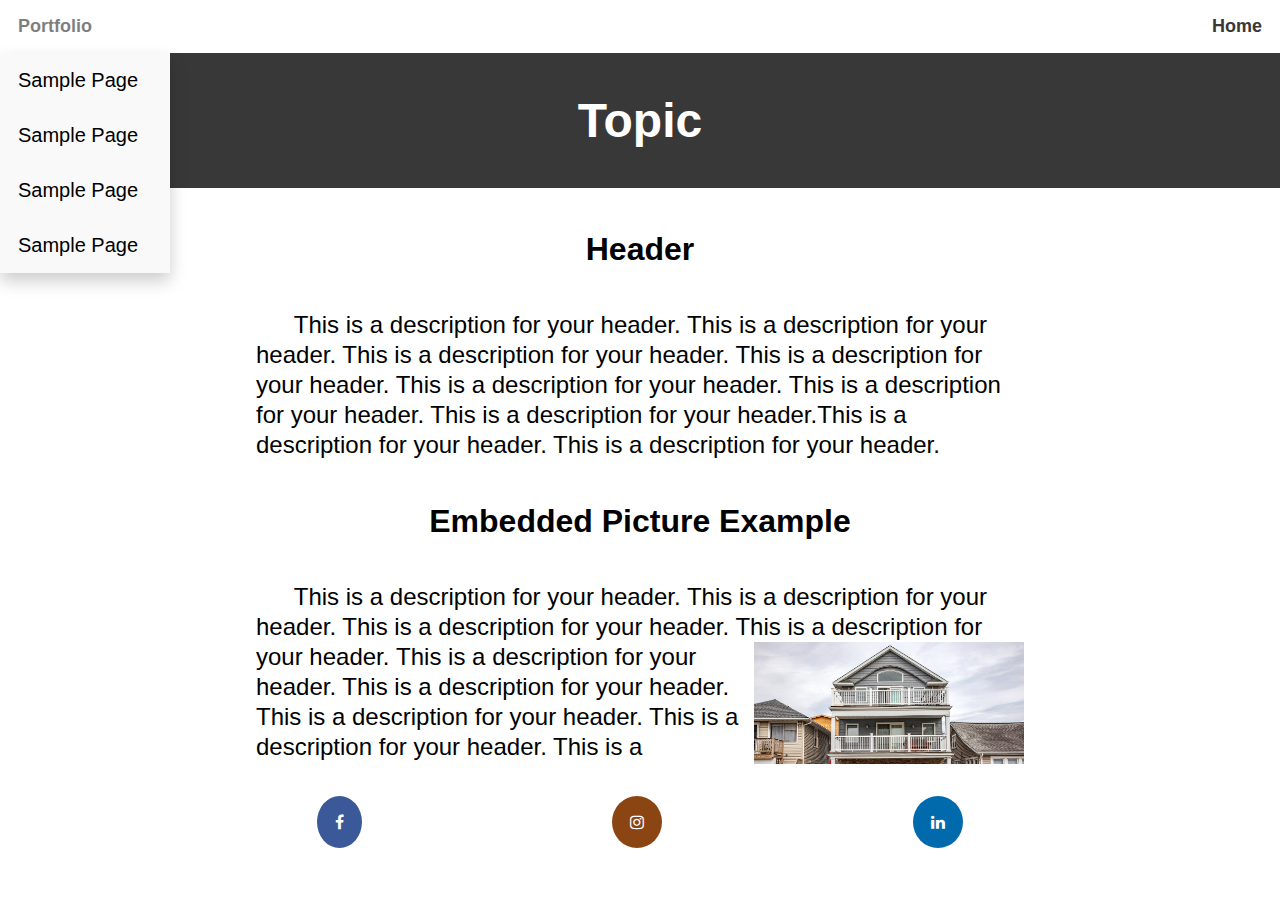
<file: html/samplepage.html>
<!DOCTYPE html>
<html>

    <head>
        <title>Online Portfolio</title>
        <link href="../css/styleTemplate.css" rel="stylesheet" type="text/css">
        <link href="https://cdnjs.cloudflare.com/ajax/libs/font-awesome/4.7.0/css/font-awesome.min.css" rel="stylesheet">
    </head>
    <body>
        <div class="content">
            <div class="navbar">
            <div class="dropdown">
                <button class="dropbtn"><b>Portfolio</b></button>
                <div class="dropdown-content">
                    <a href="../html/samplepage.html">Sample Page</a>
                    <a href="../html/samplepage.html">Sample Page</a>
                    <a href="../html/samplepage.html">Sample Page</a>
                    <a href="../html/samplepage.html">Sample Page</a>
                </div>
            </div>
            <div class="home">
                <a href="../index.html" type="text/html"><b>Home</b></a>
            </div>
        </div>
            <div class="pageobject">
                <div class="pagename"><b>Topic</b></div>
                <div class="description">
                    <div class="subtopic">
                        <div class="descHeader">
                            <h1>Header</h1>
                        </div>
                        <div class="descParagraph indent">
                            <p>This is a description for your header. This is a description for your header. This is a description for your header. This is a description for your header. This is a description for your header. This is a description for your header. This is a description for your header.This is a description for your header. This is a description for your header.</p>
                        </div>
                    </div>
                    <div class="subtopic">
                        <div class="descHeader">
                            <h1>Embedded Picture Example</h1>
                        </div>
                        <div class="descParagraph indent">
                            This is a description for your header. This is a description for your header. This is a description for your header. This is a description for your header. <img src="../images/LBhouse.jpg" class="embeddedImage floatR">This is a description for your header. This is a description for your header. This is a description for your header. This is a description for your header. This is a description for your header. This is a description for your header. This is a description for your header.
                        </div>
                    </div>
                    <div class="subtopic">
                        <div class="descHeader">
                            <h1>Full Picture Example</h1>
                        </div>
                        <div class="descParagraph">
                            <img class="fullwidth" src="../images/LBhouse.jpg" >
                        </div>
                    </div>
                    
                </div>
                <div class="grid-container-socialmedia">
                    
                    <div class="gridItemFacebook"><a href="https://www.facebook.com/profile.php?id=100010028467747" class="fa fa-facebook" target="_blank"></a></div>
                    <div class="gridItemInstagram"><a href="https://www.instagram.com/maxhorowitz/" class="fa fa-instagram" target="_blank"></a></div>
                    <div class="gridItemLinkedin"><a href="https://www.linkedin.com/in/max-horowitz-68891a17b/" class="fa fa-linkedin" target="_blank"></a></div>
                
                
                </div>
                
            </div>
        </div>  
        
    
    </body>


</html>
</file>
<file: css/styleTemplate.css>
* {
    margin: 0;
    padding: 0;
}

body {

    font-family: "Helvetica Neue", Helvetica, Arial, sans-serif;
    font-size: 16px;
    line-height: 0;
    margin: 0 auto;
    padding: 0em 0em 0em 0em;
}

#particles-js{
    
    background-color: #383838;
    height: 100%;
    width: 100%;
    background-size: cover;
    background-position: center;
    overflow: inherit; 
    position: absolute; 
    display: block;
    
}

#content{
    position: absolute;
    width: 100%;
    height: 100%;
    margin: auto;
    left: 0px;
    top: 0px;
}

.navbar {
    background-color: white;
    overflow: hidden;
}

.navbar a {
    float: left;
    font-size: min(max(14px, 2.2vw), 20px);
    line-height: 1.25;
    font-family: sans-serif;
    color: #383838;
    text-align: center;
    padding: 3vw 3vw;
    text-decoration: none;
}

.dropdown {
    float: left;
    overflow: hidden;
}

.home a {
    float: right;
    font-size: 18px;  
    border: none;
    outline: none;
    color: #383838;
    padding: 16px 18px;
    line-height: normal;
    background-color: inherit;
    font-family: inherit;
    margin: 0;
}

.dropdown .dropbtn {
    font-size: 18px;  
    border: none;
    outline: none;
    color: #383838;
    padding: 16px 18px;
    background-color: inherit;
    font-family: inherit;
    margin: 0;
}

.navbar a:hover, .dropdown:hover .dropbtn {
    background-color: white;
    color: black;
    opacity: 0.5;
}

.dropdown-content {
    display: none;
    position: absolute;
    background-color: #f9f9f9;
    min-width: 170px;
    box-shadow: 0px 8px 16px 0px rgba(0,0,0,0.2);
    z-index: 0;
}

.dropdown-content a {
    float: none;
    color: black;
    padding: 15px 18px;
    text-decoration: none;
    display: block;
    text-align: left;
}

.dropdown-content a:hover {
    background-color: #ddd;
}

.dropdown:hover .dropdown-content {
    display: block;
}

.nameID {
    display: inline-block;
    padding:    10vh 
                30vw
                2.5vh
                30vw;
    width: 40vw;
    color: white;
    text-align: center;
    z-index: inherit;
}

.nameID p {
    width: min(40vw, 320px);
    font-size: min(max(30px, 5vw), 48px);
    line-height: 1.3;
    position: relative;
    color: inherit;
    background: rgba(0,0,0,0.25);
    font-family: inherit;
    z-index: inherit;
    margin: auto;
    margin-bottom: 1.5vh;
    margin-top: 1.5vh;
}

.nameID img {
    z-index: inherit;
    width: min(35vw, 250px);
    padding: 0 0 0 0;
    border-radius: 50%;
}

.aboutMe {
    display: inline-block;
    padding: 0vh 15vw 0vh 15vw;
    width: 70vw;
    z-index: 0;
    color: white;
}

.aboutMe p {
    z-index: inherit;
    width: 70vw;
    font-size: min(max(12px, 2vw), 18px);
    line-height: 1.3;
    position: relative;
    color: inherit;
    text-align: center;
    background: rgba(0,0,0,0.25);
    font-family: inherit;
    padding: 10px 5px 10px 5px;
}

.heading {
    display: inline-block;
    padding: 10vh 25vw 2.5vh 25vw;
    width: 50vw;
    z-index: 0;
    color: white;
    text-align: center;
}

.heading p {
    z-index: inherit;
    width: min(50vw, 500px);
    font-size: min(max(34px, 5vw), 48px);
    line-height: 1.3;
    position: relative;
    color: inherit;
    text-align: center;
    background: rgba(0,0,0,0.25);
    font-family: inherit;
    margin: auto;
    margin-top: 1.5vh;
    margin-bottom: 1.5vh;
}

.heading img {
    z-index: inherit;
    width: min(50vw, 360px);
    padding: 0 0 0 0;
    border-radius: 0%;
}

.info {
    display: inline-block;
    margin: 0vh 15vw 0vh 15vw;
    width: 70vw;
    z-index: 0;
    color: white;
    background: rgba(0,0,0,0.25);
}

.info h1 {
    z-index: inherit;
    width: 100%;
    font-size: min(max(28px, 3.5vw), 34px);
    line-height: 3;
    position: relative;
    color: inherit;
    text-align: center;
    font-family: inherit;
    margin-left: 5px;
    margin-right: 5px;
}

.info p {
    z-index: inherit;
    width: 100%;
    font-size: min(max(18px, 2.2vw), 23px);
    line-height: 1.3;
    position: relative;
    color: inherit;
    text-align: center;
    font-family: inherit;
    margin: 5px, 5px, 5px, 5px;
    padding-top: 7.5px;
    padding-bottom: 7.5px;
}

.info a {
    color: white;
}

.info img {
    height: min(20vw, 225px);
}

.timestamp {
    display: inline-block;
    margin: 5vh 15vw 5vh 15vw;
    width: 70vw;
    font-size: min(max(18px, 2.2vw), 23px);
    z-index: 0;
    color: white;
    background: rgba(0,0,0,0.25);
    float: left;
}

.list {
    padding-left: 15%;
    padding-right: 15%;
    list-style-position: inside;
    list-style:disc;
}

.list li {
    padding-top: 0.5vh;
    font-size: min(max(18px, 2.2vw), 23px);
    line-height: normal;
}

.floatR {
    float: right;
}

.floatL {
    float: left;
}

.socialMedia {
    z-index: 0;
    width: 60vw;
    padding: 5vh 20vw 5vh 20vw;
    
}

#presentationMedium {
    width: 40vw; 
    height: 50vw; 
    display: block;
    margin-top: 2vw;
    margin-bottom: 2vw;
    margin-left: auto;
    margin-right: auto;
}

#presentationLarge {
    width: 70vw; 
    height: 75vw; 
    display: block;
    margin-top: 2vw;
    margin-bottom: 2vw;
    margin-left: auto;
    margin-right: auto;
}

#presentationHorizontal {
    width: 70vw; 
    height: 45vw; 
    display: block;
    margin-top: 2vw;
    margin-bottom: 2vw;
    margin-left: auto;
    margin-right: auto;
}

#presentationHorizontalWide {
    width: 70vw; 
    height: 25vw; 
    display: block;
    margin-top: 2vw;
    margin-bottom: 2vw;
    margin-left: auto;
    margin-right: auto;
}

img {
    animation: colorize 1.0s cubic-bezier(0, 0, .78, .36) 1;
}

@keyframes colorize {
    0% {
        -webkit-filter: grayscale(100%);
        filter: grayscale(100%);
    }
    100% {
        -webkit-filter: grayscale(0%);
        filter: grayscale(0%);
    }
}

.sticky {
    position: -webkit-sticky; /* Safari */
    position: -moz-sticky;
    position: -ms-sticky;
    position: -o-sticky;
    position: sticky;
    top: 0px;
    z-index: 1;
}

.parallax { 
        /* The image used "background-image: url(abstract.jpg);"*/

    /* Set a specific height */
    background-image: url(../images/greyTriangleAbs.jpg);
    height: 100%; 

    /* Create the parallax scrolling effect */
    background-attachment: fixed;
    background-position: center;
    background-repeat: no-repeat;
    background-size: cover;
}

.grid-container-socialmedia {
    margin-left: auto;
    margin-right: auto;
    display: grid;
    padding-left: 15vw;
    padding-right: 15vw;
    padding-top: 2.5vw;
    padding-bottom: 2.5vw;
}

.gridItemFacebook {
    grid-column-start: 1;
    grid-column-end: 2;
    margin: auto;
    
}

.gridItemInstagram {
    grid-column-start: 2;
    grid-column-end: 3;
    margin: auto;
    
}

.gridItemLinkedin {
    grid-column-start: 3;
    grid-column-end: 4;
    margin: auto;
}

.fa {
    padding: min(2vw, 2vh);
    font-size: 2vw;
    text-decoration: none;
    border-radius: 50%;
    background-color: white;
    color: white;
    position: relative;
    display: block;
}

.fa-facebook {
    background: #3B5998;
    display: inline-block;
    margin-left: 6vw;
    margin-right: 6vw;
    
}

.fa-instagram {
    background: #8b4513;
    display: inline-block;
    margin-left: 6vw;
    margin-right: 6vw;

}

.fa-linkedin {
    background: #006AAD;
    display: inline-block;
    margin-left: 6vw;
    margin-right: 6vw;
}

.pageobject{
    display: block;
    background-color: #383838;
    width: 100%;
    height: min(15vh, 15vw);
}

.pagename{
    display: block;
    width: min(40vw, 320px);
    font-size: min(max(30px, 5vw), 48px);
    line-height: min(15vh, 15vw);
    margin-left: auto;
    margin-right: auto;
    text-align: center;
    color: white;
}

.description{
    
    display: block;
    padding-top: min(2.5vh,2.5vw);
    height: 61.5vh;
    overflow-y: scroll;
    
}

.descHeader h1{
    
    display: block;
    width: 100%;
    text-align: center;
    line-height: 1;
    padding-top: min(2.5vh,2.5vw);
    padding-bottom: min(2.5vh,2.5vw);
    font-size: font-size: min(max(24px, 4vw), 36px);
    
}

.descParagraph{
    
    display: block;
    width: 60vw;
    text-align: left;
    line-height: 1.25;
    font-size: min(max(16px, 2.5vw), 24px);
    padding-top: min(2.5vh,2.5vw);
    padding-bottom: min(2.5vh,2.5vw);
    padding-right: 20vw;
    padding-left: 20vw;
}

.indent {
    text-indent: 1cm;
}

.embeddedImage{
    width: min(30vw, 30vh);
}

.fullwidth{
    width: 100%;
}

a {
    color:white;
}
</file>
